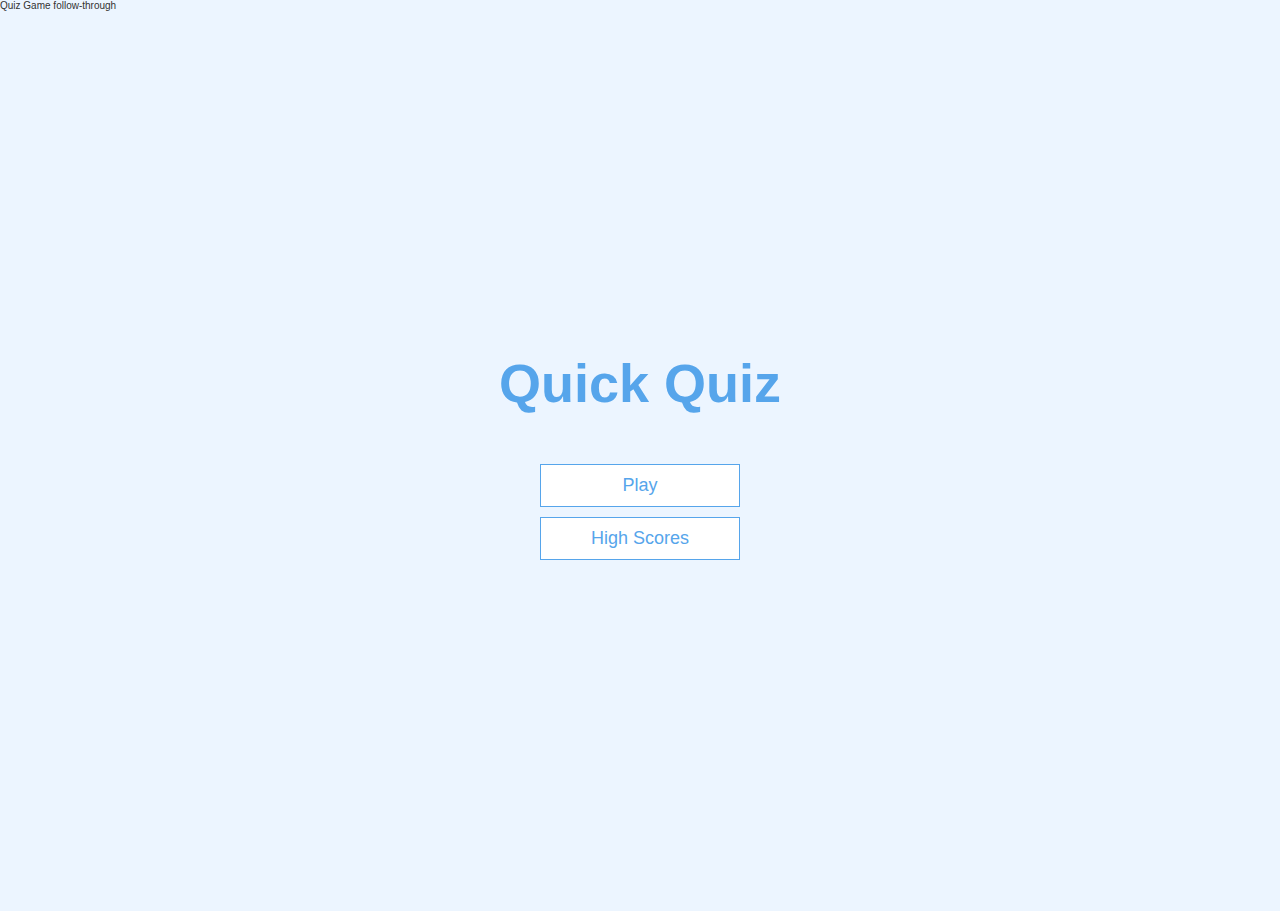
<file: index.html>
<!DOCTYPE html>
<html lang="en">

<head>
    <meta charset="UTF-8">
    <meta http-equiv="X-UA-Compatible" content="IE=edge">
    <meta name="viewport" content="width=device-width, initial-scale=1.0">
    <title> Quiz Game follow-through </title>
    <link rel="stylesheet" href="assets/css/style.css" />
    <link rel="stylesheet" href="game.html" />

</head>

<body>
    <header> Quiz Game follow-through </header>
    <section>
        <div class="container">
            <div id="home" class="flex-center flex-column">
                <h1>Quick Quiz</h1>
                <a class="btn" href="/game.html">Play</a>
                <a class="btn" href="/highscores.html">High Scores</a>
            </div>
            </div>
    </section>

</body>

</html>
</file>
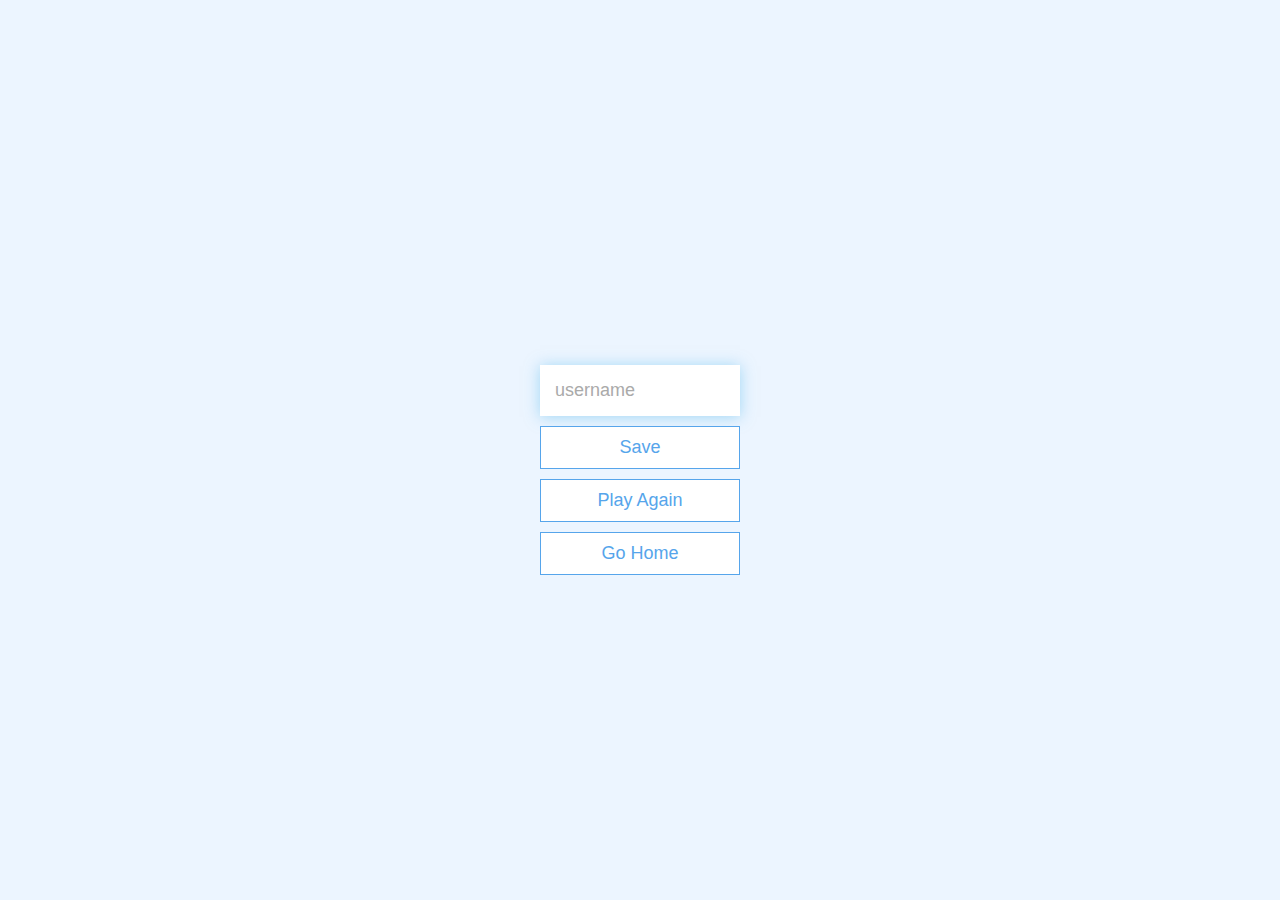
<file: end.html>
<!DOCTYPE html>
<html lang="en">
  <head>
    <meta charset="UTF-8" />
    <meta name="viewport" content="width=device-width, initial-scale=1.0" />
    <meta http-equiv="X-UA-Compatible" content="ie=edge" />
    <title>Congrats!</title>
    <link rel="stylesheet" href="assets/css/style.css" />
  </head>
  <body>
    <div class="container">
      <div id="end" class="flex-center flex-column">
        <h1 id="finalScore"></h1>
        <form>
          <input
            type="text"
            name="username"
            id="username"
            placeholder="username"
          />
          <button
            type="submit"
            class="btn"
            id="saveScoreBtn"
            onclick="saveHighScore(event)"
            disabled
          >
            Save
          </button>
        </form>
        <a class="btn" href="/game.html">Play Again</a>
        <a class="btn" href="/">Go Home</a>
      </div>
    </div>
    <script src="js/end.js"></script>
  </body>
</html>
</file>
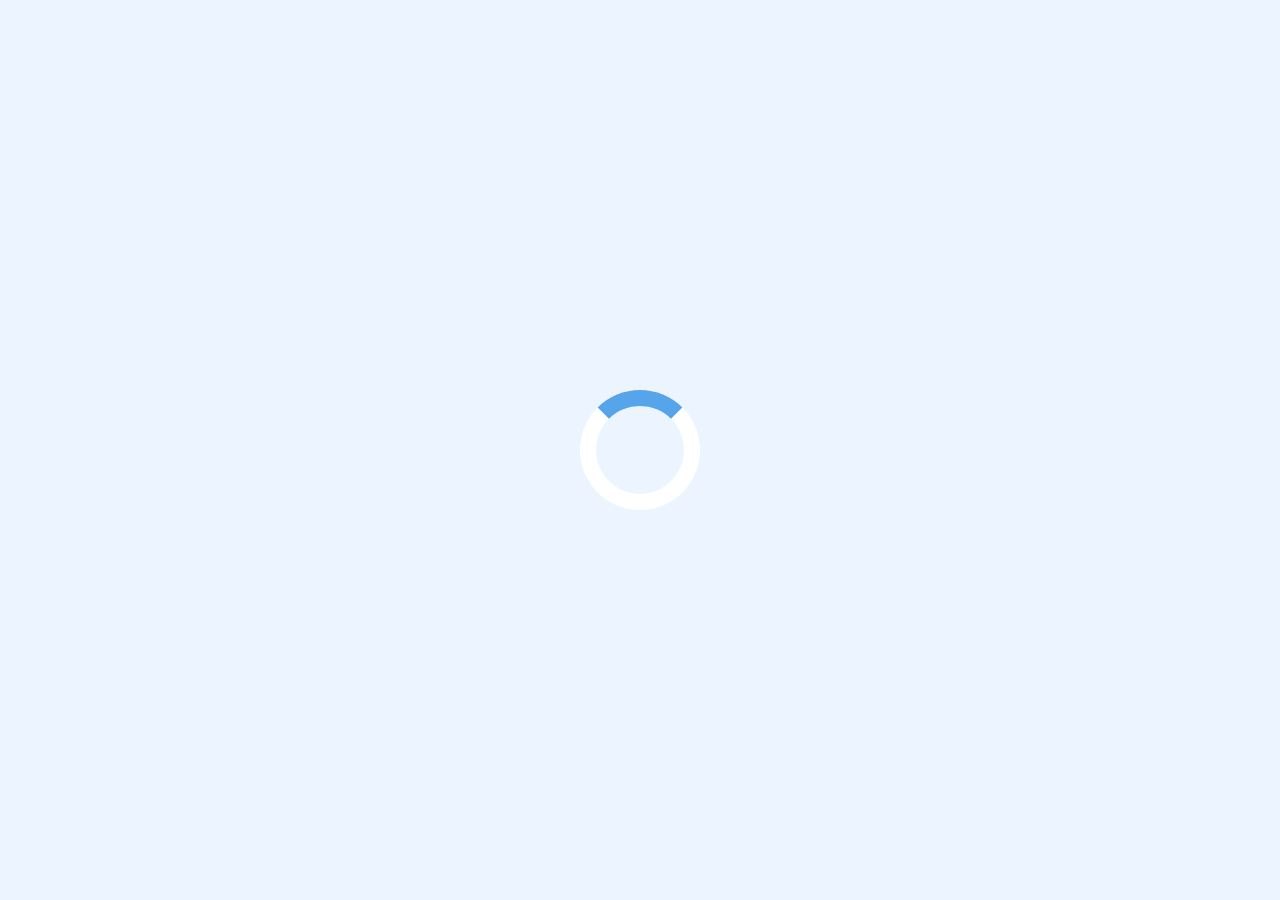
<file: game.html>
<!DOCTYPE html>
<html lang="en">
  <head>
    <meta charset="UTF-8" />
    <meta name="viewport" content="width=device-width, initial-scale=1.0" />
    <meta http-equiv="X-UA-Compatible" content="ie=edge" />
    <title>Quick Quiz - Play</title>
    <link rel="stylesheet" href="assets/css/style.css" />
  </head>
  <body>
    <div class="container">
      <div id="loader"></div>
      <div id="game" class="justify-center flex-column hidden">
        <div id="hud">
          <div id="hud-item">
            <p id="progressText" class="hud-prefix">
              Question
            </p>
            <div id="progressBar">
              <div id="progressBarFull"></div>
            </div>
          </div>
          <div id="hud-item">
            <p class="hud-prefix">
              Score
            </p>
            <h1 class="hud-main-text" id="score">
              0
            </h1>
          </div>
        </div>
        <h2 id="question"></h2>
        <div class="choice-container">
          <p class="choice-prefix">A</p>
          <p class="choice-text" data-number="1"></p>
        </div>
        <div class="choice-container">
          <p class="choice-prefix">B</p>
          <p class="choice-text" data-number="2"></p>
        </div>
        <div class="choice-container">
          <p class="choice-prefix">C</p>
          <p class="choice-text" data-number="3"></p>
        </div>
        <div class="choice-container">
          <p class="choice-prefix">D</p>
          <p class="choice-text" data-number="4"></p>
        </div>
      </div>
    </div>
    <script src="js/game.js"></script>
  </body>
</html>
</file>
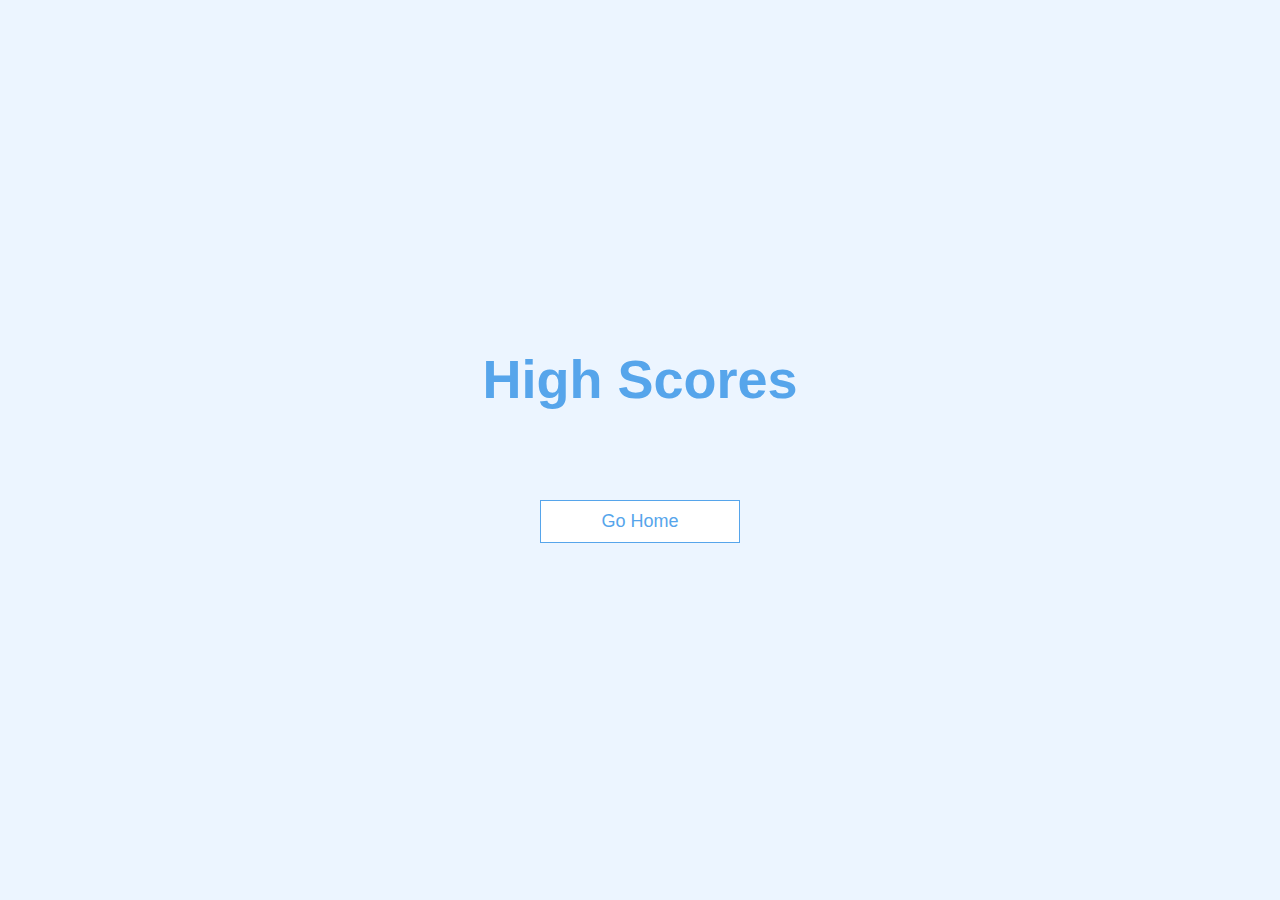
<file: highscores.html>
<!DOCTYPE html>
<html lang="en">
  <head>
    <meta charset="UTF-8" />
    <meta name="viewport" content="width=device-width, initial-scale=1.0" />
    <meta http-equiv="X-UA-Compatible" content="ie=edge" />
    <title>High Scores</title>
    <link rel="stylesheet" href="assets/css/style.css" />
  </head>
  <body>
    <div class="container">
      <div id="highScores" class="flex-center flex-column">
        <h1 id="finalScore">High Scores</h1>
        <ul id="highScoresList"></ul>
        <a class="btn" href="/">Go Home</a>
      </div>
    </div>
    <script src="js/highscores.js"></script>
  </body>
</html>
</file>
<file: assets/css/style.css>
:root {
    background-color: #ecf5ff;
    font-size: 62.5%;
 /*16px so this means page is 1opx now and all rem units will be based off this  */
  }
  
  * {
    box-sizing: border-box;
    font-family: Arial, Helvetica, sans-serif;
    margin: 0;
    padding: 0;
    color: #333;
  }

  h1,
h2,
h3,
h4 {
  margin-bottom: 1rem;
}

h1 {
  font-size: 5.4rem;
  color: #56a5eb;
  margin-bottom: 5rem;
}

h1 > span {
  font-size: 2.4rem;
  font-weight: 500;
}

h2 {
  font-size: 4.2rem;
  margin-bottom: 4rem;
  font-weight: 700;
}

h3 {
  font-size: 2.8rem;
  font-weight: 500;
}

/* UTILITIES */

.container {
    width: 100vw;
    height: 100vh;
    display: flex;
    justify-content: center;
    align-items: center;
    max-width: 80rem;
    margin: 0 auto;
    padding: 2rem;
  }
  
  .container > * {
    width: 100%;
  }
  
  .flex-column {
    display: flex;
    flex-direction: column;
  }
  
  .flex-center {
    justify-content: center;
    align-items: center;
  }
  
  .justify-center {
    justify-content: center;
  }
  
  .text-center {
    text-align: center;
  }
  
  .hidden {
    display: none;
  }
  
  /* BUTTONS */
  .btn {
    font-size: 1.8rem;
    padding: 1rem 0;
    width: 20rem;
    text-align: center;
    border: 0.1rem solid #56a5eb;
    margin-bottom: 1rem;
    text-decoration: none;
    color: #56a5eb;
    background-color: white;
  }
  
  .btn:hover {
    cursor: pointer;
    box-shadow: 0 0.4rem 1.4rem 0 rgba(86, 185, 235, 0.5);
    transform: translateY(-0.1rem);
    transition: transform 150ms;
  }
  
  .btn[disabled]:hover {
    cursor: not-allowed;
    box-shadow: none;
    transform: none;
  }

  /* game page styling */
  .choice-container {
    display: flex;
    margin-bottom: 0.5rem;
    width: 100%;
    font-size: 1.8rem;
    border: 0.1rem solid rgb(86, 165, 235, 0.25);
    background-color: white;
  }
  
  .choice-container:hover {
    cursor: pointer;
    box-shadow: 0 0.4rem 1.4rem 0 rgba(86, 185, 235, 0.5);
    transform: translateY(-0.1rem);
    transition: transform 150ms;
  }
  
  .choice-prefix {
    padding: 1.5rem 2.5rem;
    background-color: #56a5eb;
    color: white;
  }
  
  .choice-text {
    padding: 1.5rem;
    width: 100%;
  }
  
  .correct {
    background-color: #28a745;
  }
  
  .incorrect {
    background-color: #dc3545;
  }

  /* HUD */

#hud {
  display: flex;
  justify-content: space-between;
}

.hud-prefix {
  text-align: center;
  font-size: 2rem;
}

.hud-main-text {
  text-align: center;
}

#progressBar {
  width: 20rem;
  height: 4rem;
  border: 0.3rem solid #56a5eb;
  margin-top: 1.5rem;
}

#progressBarFull {
  height: 3.4rem;
  background-color: #56a5eb;
  width: 0%;
}

/* FORMS */
form {
  width: 100%;
  display: flex;
  flex-direction: column;
  align-items: center;
}

input {
  margin-bottom: 1rem;
  width: 20rem;
  padding: 1.5rem;
  font-size: 1.8rem;
  border: none;
  box-shadow: 0 0.1rem 1.4rem 0 rgba(86, 185, 235, 0.5);
}

input::placeholder {
  color: #aaa;
}

/* highscores page styling */
#highScoresList {
  list-style: none;
  padding-left: 0;
  margin-bottom: 4rem;
}

.high-score {
  font-size: 2.8rem;
  margin-bottom: 0.5rem;
}

.high-score:hover {
  transform: scale(1.025);
}

/* LOADER */
#loader {
  border: 1.6rem solid white;
  border-radius: 50%;
  border-top: 1.6rem solid #56a5eb;
  width: 12rem;
  height: 12rem;
  animation: spin 2s linear infinite;
}

@keyframes spin {
  0% {
    transform: rotate(0deg);
  }
  100% {
    transform: rotate(360deg);
  }
}
</file>
